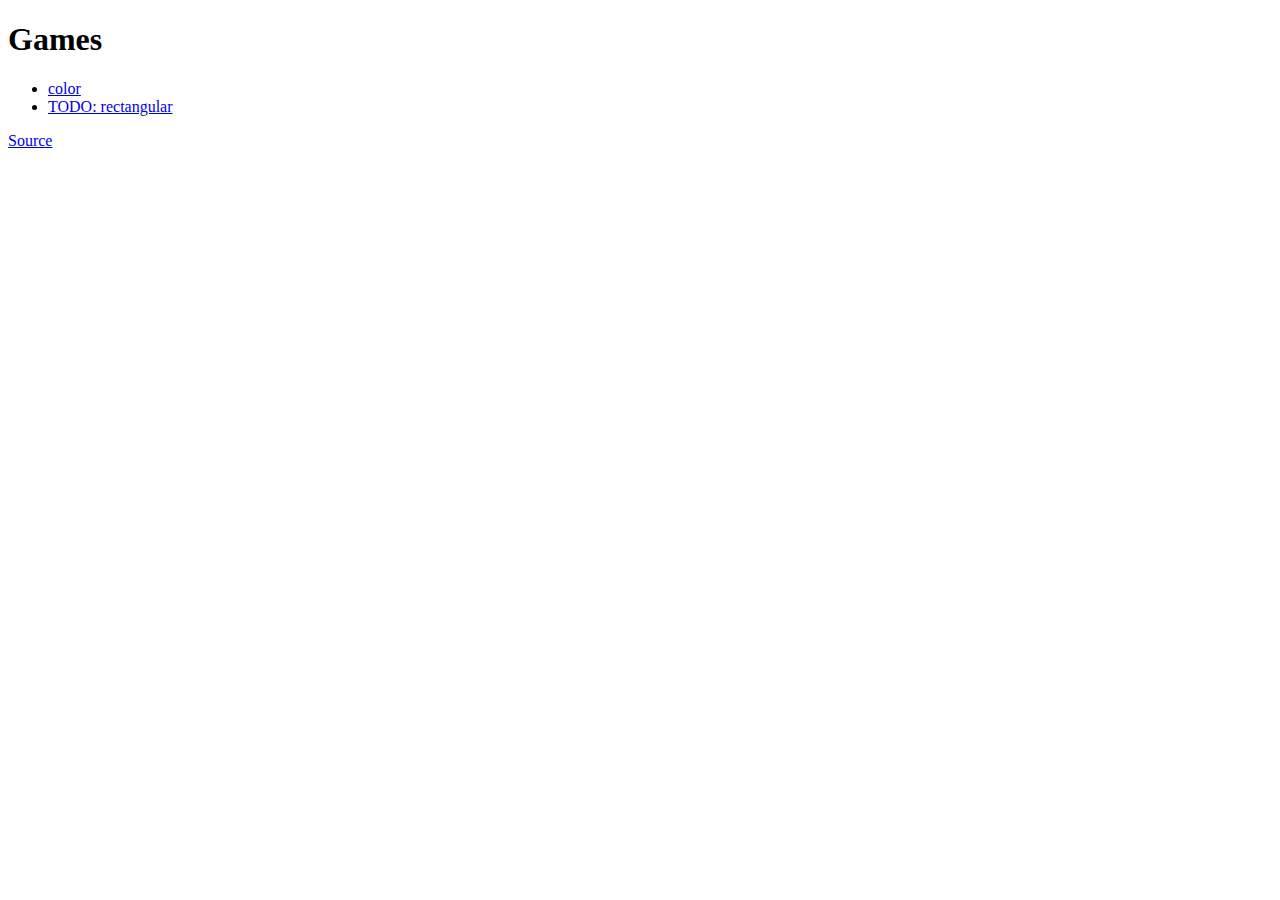
<file: docs/index.html>
<!DOCTYPE html>
<html lang="en">
<head>
    <meta charset="utf-8">
    <meta name="viewport" content="width=device-width, initial-scale=1, user-scalable=yes">
    <title>Games</title>
    <link href="style.css" rel="stylesheet">
</head>
<body>
    <h1>Games</h2>

    <ul>
        <li><a href="color/">color</a></li>
        <li><a href="rectangular/">TODO: rectangular</a></li>
    </ul>

<a href="https://github.com/szabgab/games/">Source</a>

</body>
</html>
</file>
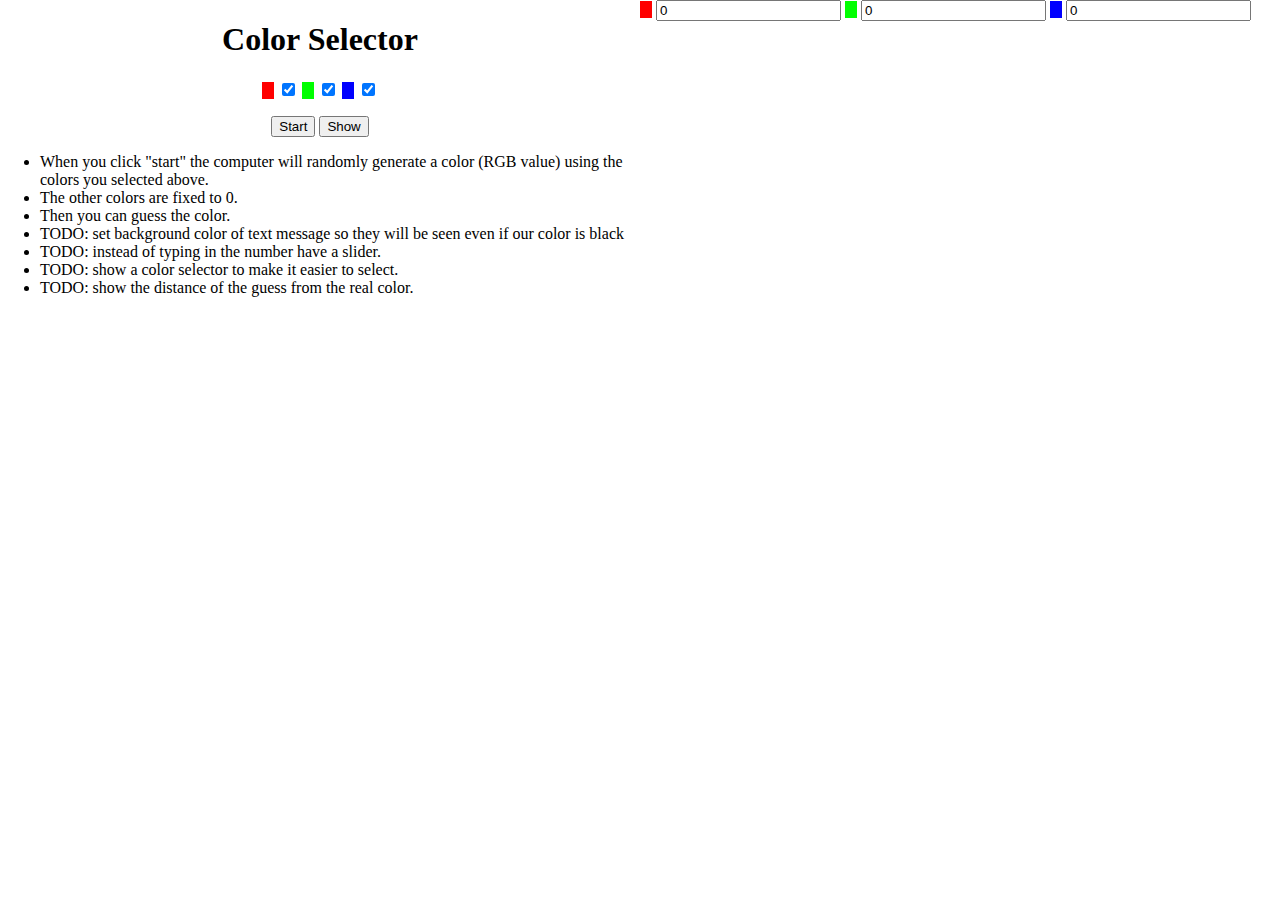
<file: docs/color/index.html>
<!DOCTYPE html>
<html lang="en">
<head>
    <meta charset="utf-8">
    <meta name="viewport" content="width=device-width, initial-scale=1, user-scalable=yes">
    <title>Games</title>
    <link href="style.css" rel="stylesheet">
</head>
<body>
<div id="board">
    <div id="left" class="column">
        <h1>Color Selector</h1>
            <div id="whichcolor">
                <span class="redsquare">&nbsp&nbsp&nbsp</span> <input id="use-red"  type="checkbox" checked>
                <span class="greensquare">&nbsp&nbsp&nbsp</span> <input id="use-green"  type="checkbox" checked>
                <span class="bluesquare">&nbsp&nbsp&nbsp</span> <input id="use-blue"  type="checkbox" checked>
                <p></p>
                <button id="start">Start</button>
                <button id="show">Show</button>
                <div id="hidden-color"></div>
            </div>
        
        <div id="rules">
            <ul>
                <li>When you click "start" the computer will randomly generate a color (RGB value) using the colors you selected above.</li>
                <li>The other colors are fixed to 0.</li>
                <li>Then you can guess the color.</li>
                <li>TODO: set background color of text message so they will be seen even if our color is black</li>
                <li>TODO: instead of typing in the number have a slider.</li>
                <li>TODO: show a color selector to make it easier to select.</li>
                <li>TODO: show the distance of the guess from the real color.</li>
            </ul>
        </div>
    </div>
    <div id="right" class="column">
        <span class="redsquare">&nbsp&nbsp&nbsp</span> <input id="red" class="colors" type="number" value="255">
        <span class="greensquare">&nbsp&nbsp&nbsp</span> <input id="green" class="colors" type="number" value="255">
        <span class="bluesquare">&nbsp&nbsp&nbsp</span> <input id="blue" class="colors" type="number" value="255">
        <div id="selected-color"></div>
        <div id="match"></div>
    </div>
</div>

</body>
</html>
<script src="games.js"></script>
</file>
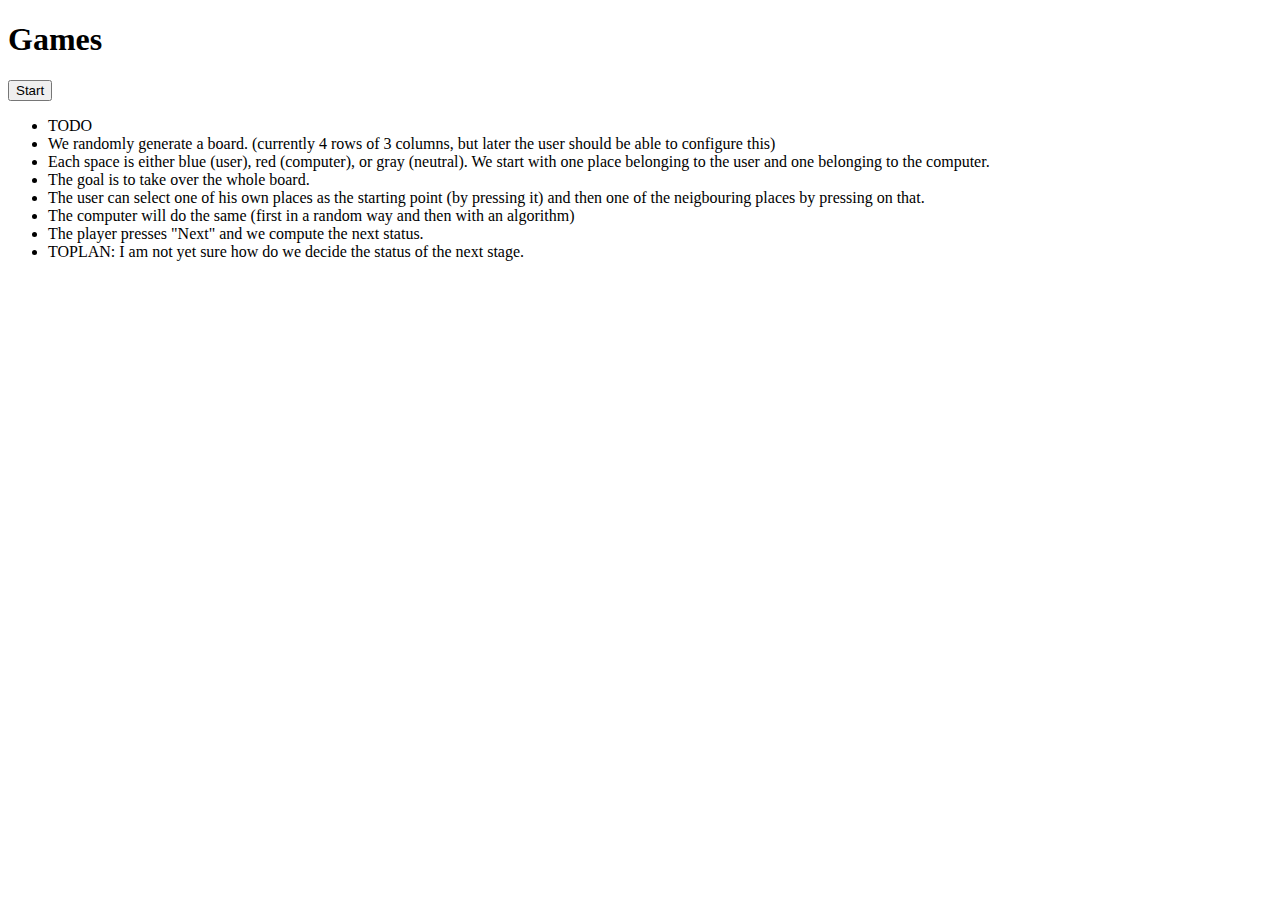
<file: docs/rectangular/index.html>
<!DOCTYPE html>
<html lang="en">
<head>
    <meta charset="utf-8">
    <meta name="viewport" content="width=device-width, initial-scale=1, user-scalable=yes">
    <title>Games</title>
    <link href="style.css" rel="stylesheet">
</head>
<body>
    <h1>Games</h2>
<button id="start">Start</button>
<div id="board"></div>        

<div id="rules">
    <ul>
        <li>TODO</li>
        <li>We randomly generate a board. (currently 4 rows of 3 columns, but later the user should be able to configure this)</li>
        <li>Each space is either blue (user), red (computer), or gray (neutral). We start with one place belonging to the user and one belonging to the computer.</li>
        <li>The goal is to take over the whole board.</li>
        <li>The user can select one of his own places as the starting point (by pressing it) and then one of the neigbouring places by pressing on that.</li>
        <li>The computer will do the same (first in a random way and then with an algorithm)</li>
        <li>The player presses "Next" and we compute the next status. </li>
        <li>TOPLAN: I am not yet sure how do we decide the status of the next stage.</li>
    </ul>
</div>

</body>
</html>
<script src="games.js"></script>
</file>
<file: docs/style.css>
td {
    background-color: #333333;
    width: 60px;
    height: 30px;
}
</file>
<file: docs/color/style.css>
body {
    margin: 0;
    height: 100%;
}
html {
    height: 100%;
}

#board {
    height: 100%;
}

.redsquare {
    background-color: #FF0000;
}
.greensquare {
    background-color: #00FF00;
}
.bluesquare {
    background-color: #0000FF;
}

h1 {
    text-align: center;
}
#whichcolor {
    text-align: center;
}
.column {
    float: left;
    width: 50%;
    height: 100%;
}
  
/* Clear floats after the columns */
#board:after {
    content: "";
    display: table;
    clear: both;
}
</file>
<file: docs/rectangular/style.css>
td {
    background-color: #333333;
    width: 60px;
    height: 30px;
}
</file>
